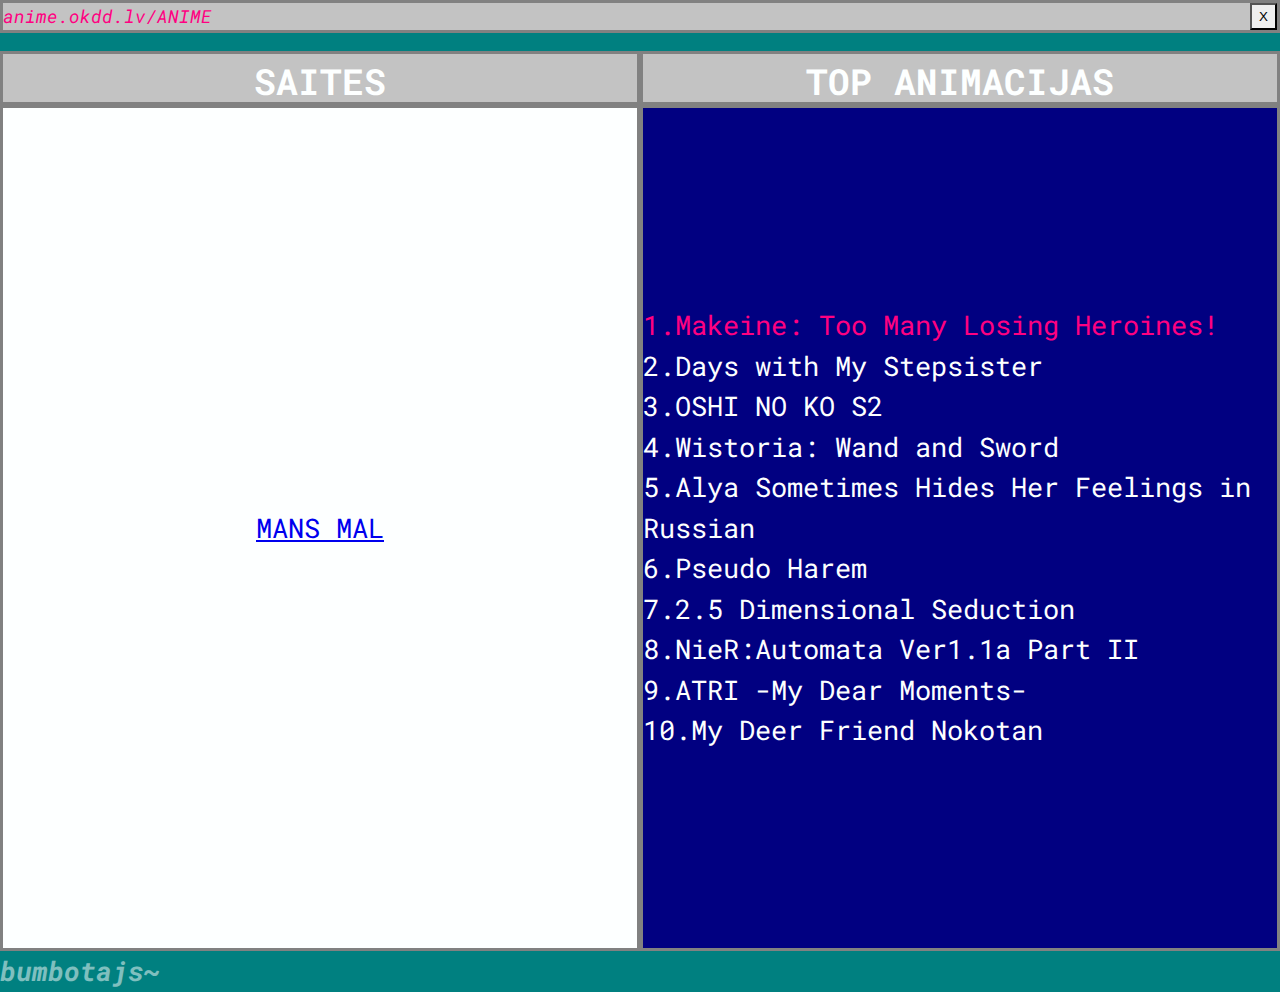
<file: anime.html>
<!doctype html>
<html>
  <head>
    <meta name="viewport" content="width=device-width,initial-scale=1" />
    <meta charset="utf-8" />
    <title>ANIME</title>

    <link rel="preconnect" href="https://fonts.googleapis.com" />
    <link rel="preconnect" href="https://fonts.gstatic.com" crossorigin />
    <link
      href="https://fonts.googleapis.com/css2?family=Roboto+Mono:ital,wght@0,100..700;1,100..700&display=swap"
      rel="stylesheet"
    />
    <link rel="stylesheet" href="style.css" />
  </head>
  <body>
    <div class="screen">
      <div class="container">
        <div class="navbar">
          <div class="navbar-text">
            <p class="accent-pink italic">anime.okdd.lv/ANIME</p>
          </div>
          <div class="navbar-buttons">
            <button onclick="window.location.href = 'index.html';">X</button>
          </div>
        </div>
        <div class="anime-main">
          <div class="anime-left">
            <h1>SAITES</h1>
            <div class="a-saites">
              <a href="https://myanimelist.net/profile/LielaisTetuks28"
                >MANS MAL</a
              >
            </div>
          </div>
          <div class="anime-right">
            <h1>TOP ANIMACIJAS</h1>
            <div class="top-animacijas">
              <div class="top-a-teksts">
                <p class="accent-pink">1.Makeine: Too Many Losing Heroines!</p>
                <p>2.Days with My Stepsister</p>
                <p>3.OSHI NO KO S2</p>
                <p>4.Wistoria: Wand and Sword</p>
                <p>5.Alya Sometimes Hides Her Feelings in Russian</p>
                <p>6.Pseudo Harem</p>
                <p>7.2.5 Dimensional Seduction</p>
                <p>8.NieR:Automata Ver1.1a Part II</p>
                <p>9.ATRI -My Dear Moments-</p>
                <p>10.My Deer Friend Nokotan</p>
              </div>
            </div>
          </div>
        </div>
      </div>
    </div>
    <div class="footer">
      <h2>bumbotajs~</h2>
    </div>
  </body>
</html>
</file>
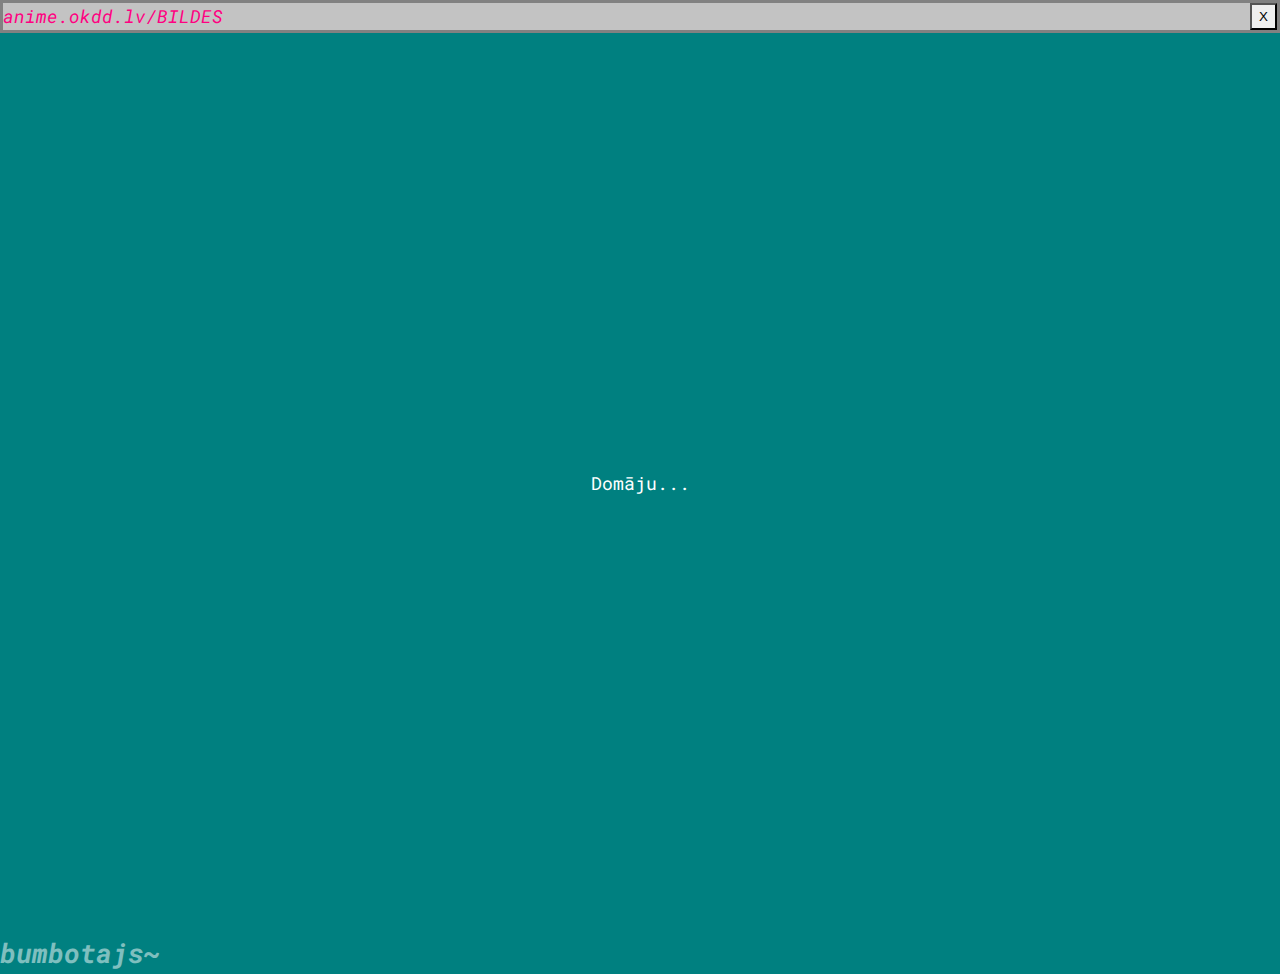
<file: bildes.html>
<!doctype html>
<html>
  <head>
    <meta name="viewport" content="width=device-width,initial-scale=1" />
    <meta charset="utf-8" />
    <title>BILDES</title>

    <link rel="preconnect" href="https://fonts.googleapis.com" />
    <link rel="preconnect" href="https://fonts.gstatic.com" crossorigin />
    <link
      href="https://fonts.googleapis.com/css2?family=Roboto+Mono:ital,wght@0,100..700;1,100..700&display=swap"
      rel="stylesheet"
    />
    <link rel="stylesheet" href="style.css" />
  </head>
  <body>
    <div class="screen">
      <div class="container">
        <div class="navbar">
          <div class="navbar-text">
            <p class="accent-pink italic">anime.okdd.lv/BILDES</p>
          </div>
          <div class="navbar-buttons">
            <button onclick="window.location.href = 'index.html';">X</button>
          </div>
        </div>
        <div class="misc-container">Domāju...</div>
      </div>
    </div>
    <div class="footer">
      <h2>bumbotajs~</h2>
    </div>
  </body>
</html>
</file>
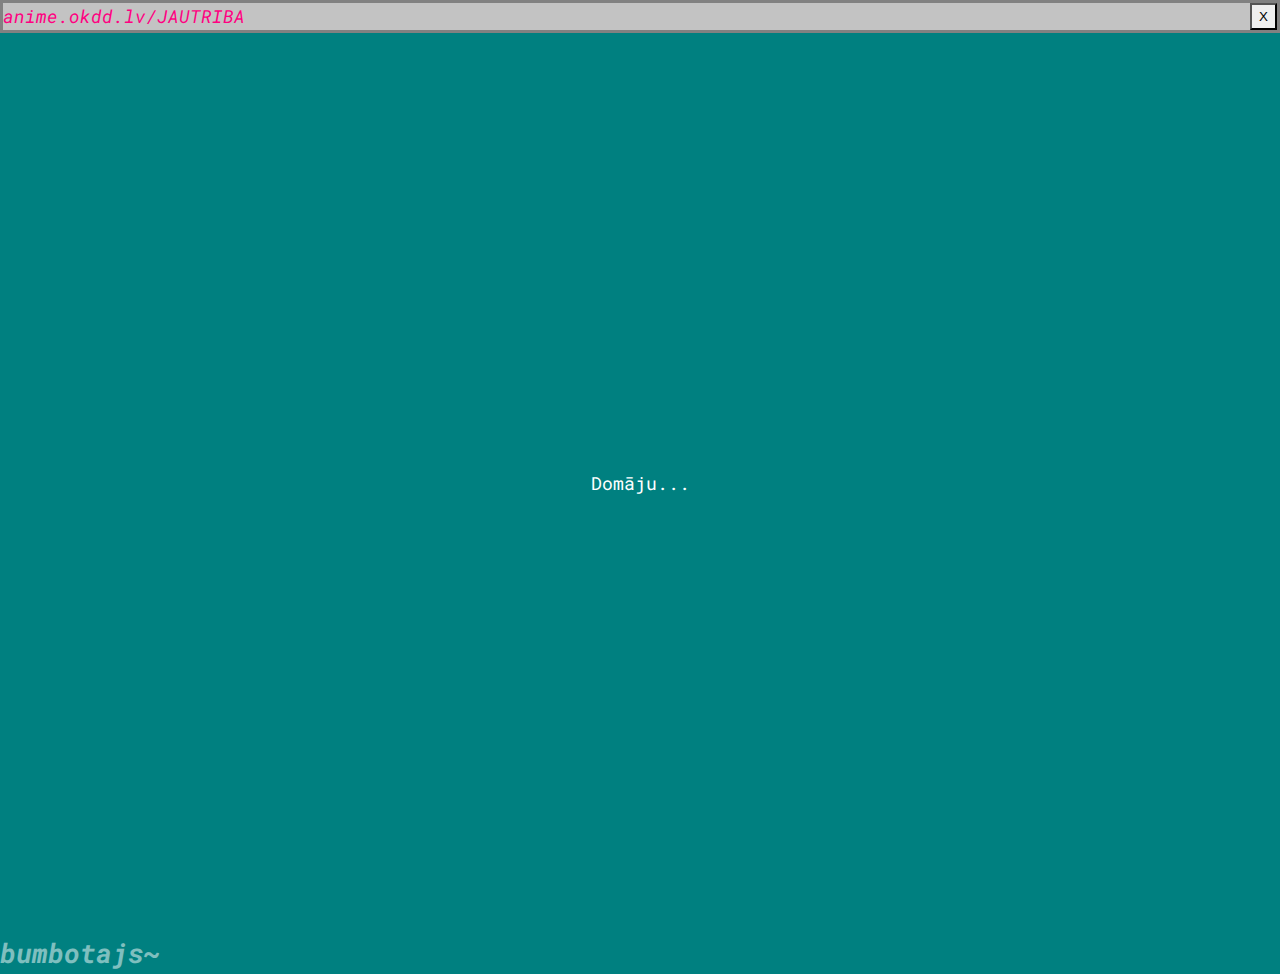
<file: jautriba.html>
<!doctype html>
<html>
  <head>
    <meta name="viewport" content="width=device-width,initial-scale=1" />
    <meta charset="utf-8" />
    <title>JAUTRIBA</title>

    <link rel="preconnect" href="https://fonts.googleapis.com" />
    <link rel="preconnect" href="https://fonts.gstatic.com" crossorigin />
    <link
      href="https://fonts.googleapis.com/css2?family=Roboto+Mono:ital,wght@0,100..700;1,100..700&display=swap"
      rel="stylesheet"
    />
    <link rel="stylesheet" href="style.css" />
  </head>
  <body>
    <div class="screen">
      <div class="container">
        <div class="navbar">
          <div class="navbar-text">
            <p class="accent-pink italic">anime.okdd.lv/JAUTRIBA</p>
          </div>
          <div class="navbar-buttons">
            <button onclick="window.location.href = 'index.html';">X</button>
          </div>
        </div>
        <div class="misc-container">Domāju...</div>
      </div>
    </div>
    <div class="footer">
      <h2>bumbotajs~</h2>
    </div>
  </body>
</html>
</file>
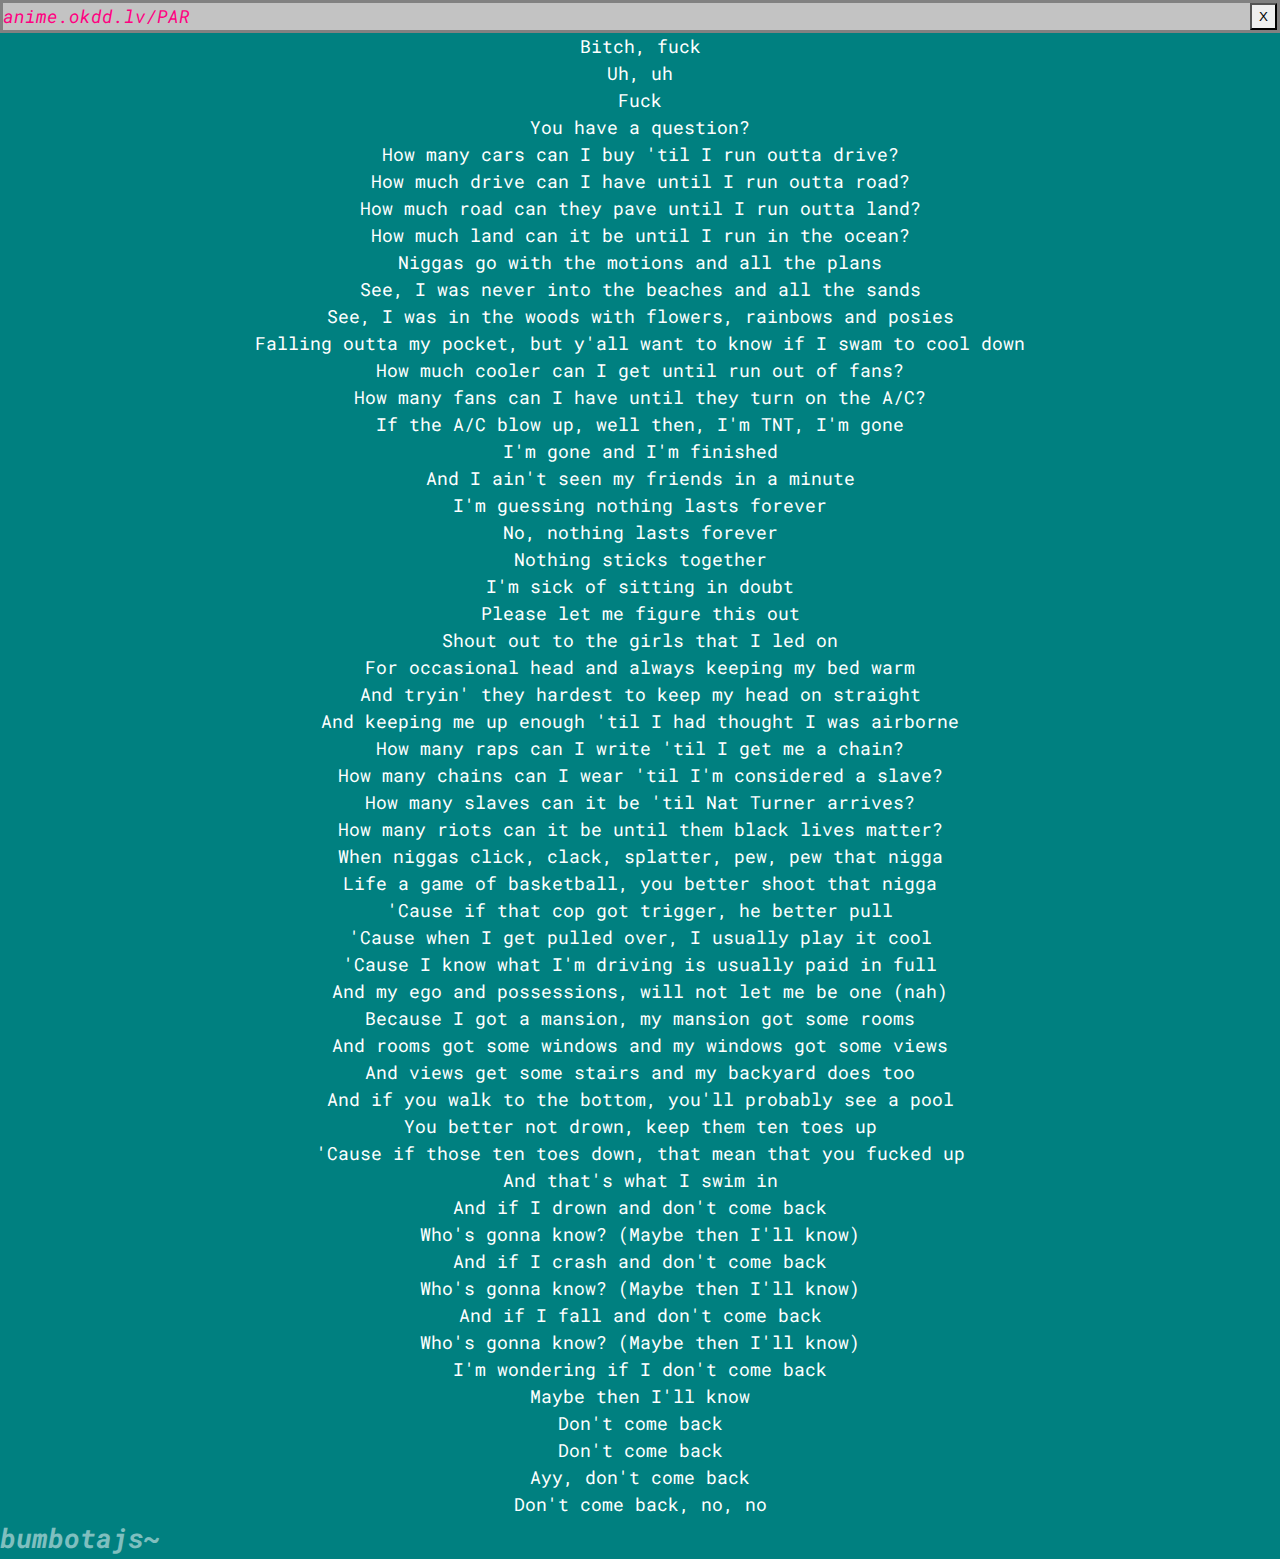
<file: par.html>
<!doctype html>
<html>
  <head>
    <meta name="viewport" content="width=device-width,initial-scale=1" />
    <meta charset="utf-8" />
    <title>PAR</title>

    <link rel="preconnect" href="https://fonts.googleapis.com" />
    <link rel="preconnect" href="https://fonts.gstatic.com" crossorigin />
    <link
      href="https://fonts.googleapis.com/css2?family=Roboto+Mono:ital,wght@0,100..700;1,100..700&display=swap"
      rel="stylesheet"
    />
    <link rel="stylesheet" href="style.css" />
  </head>
  <body>
    <div class="screen">
      <div class="container">
        <div class="navbar">
          <div class="navbar-text">
            <p class="accent-pink italic">anime.okdd.lv/PAR</p>
          </div>
          <div class="navbar-buttons">
            <button onclick="window.location.href = 'index.html';">X</button>
          </div>
        </div>
        <div class="par-content">
          <p>
            Bitch, fuck<br />
            Uh, uh<br />
            Fuck<br />
            You have a question?<br />
            How many cars can I buy 'til I run outta drive?<br />
            How much drive can I have until I run outta road?<br />
            How much road can they pave until I run outta land?<br />
            How much land can it be until I run in the ocean?<br />
            Niggas go with the motions and all the plans<br />
            See, I was never into the beaches and all the sands<br />
            See, I was in the woods with flowers, rainbows and posies<br />
            Falling outta my pocket, but y'all want to know if I swam to cool
            down<br />
            How much cooler can I get until run out of fans?<br />
            How many fans can I have until they turn on the A/C?<br />
            If the A/C blow up, well then, I'm TNT, I'm gone<br />
            I'm gone and I'm finished<br />
            And I ain't seen my friends in a minute<br />
            I'm guessing nothing lasts forever<br />
            No, nothing lasts forever<br />
            Nothing sticks together<br />
            I'm sick of sitting in doubt<br />
            Please let me figure this out<br />
            Shout out to the girls that I led on<br />
            For occasional head and always keeping my bed warm<br />
            And tryin' they hardest to keep my head on straight<br />
            And keeping me up enough 'til I had thought I was airborne<br />
            How many raps can I write 'til I get me a chain?<br />
            How many chains can I wear 'til I'm considered a slave?<br />
            How many slaves can it be 'til Nat Turner arrives?<br />
            How many riots can it be until them black lives matter?<br />
            When niggas click, clack, splatter, pew, pew that nigga<br />
            Life a game of basketball, you better shoot that nigga<br />
            'Cause if that cop got trigger, he better pull<br />
            'Cause when I get pulled over, I usually play it cool<br />
            'Cause I know what I'm driving is usually paid in full<br />
            And my ego and possessions, will not let me be one (nah)<br />
            Because I got a mansion, my mansion got some rooms<br />
            And rooms got some windows and my windows got some views<br />
            And views get some stairs and my backyard does too<br />
            And if you walk to the bottom, you'll probably see a pool<br />
            You better not drown, keep them ten toes up<br />
            'Cause if those ten toes down, that mean that you fucked up<br />
            And that's what I swim in<br />
            And if I drown and don't come back<br />
            Who's gonna know? (Maybe then I'll know)<br />
            And if I crash and don't come back<br />
            Who's gonna know? (Maybe then I'll know)<br />
            And if I fall and don't come back<br />
            Who's gonna know? (Maybe then I'll know)<br />
            I'm wondering if I don't come back<br />
            Maybe then I'll know<br />
            Don't come back<br />
            Don't come back<br />
            Ayy, don't come back<br />
            Don't come back, no, no<br />
          </p>
        </div>
      </div>
    </div>
    <div class="footer">
      <h2>bumbotajs~</h2>
    </div>
  </body>
</html>
</file>
<file: style.css>
*,
*::before,
*::after {
  box-sizing: border-box;
  margin: 0;
  padding: 0;
}

:root {
  font-size: 18px;
  --gray-accent: #818181;
  --light-gray-accent: #c3c3c3;
  --foreground: #fdffff;
  --accent-blue: #010081;
  --accent-pink: #ff0081;
  --accent-green: #008080;
  --background: #008080;
  --accent-red: #ff0000;

  --max-width: 2000px;
  --overflow-pad: 12rem;
}

::selection {
  color: var(--foreground);
  background: var(--accent-pink);
}

html {
  background-color: var(--background);
  color: var(--foreground);
  scroll-behavior: smooth;
}

body {
  font-family: "Roboto Mono", monospace;
  font-size: 1rem;
  line-height: 1.5;
  overflow-x: hidden;
}

button {
  border-radius: 0px;
  text-align: center;
  text-decoration: none;
  display: inline-block;
}

.container {
  width: 100%;
  height: fit-content;
}

.container > * {
  max-width: var(--max-width);
  width: 100%;
  margin: auto;
}

div.screen {
  min-height: 100vh;
  display: flex;
  position: relative;
}

div.landing {
  display: grid;
  height: 100vh;
  grid-template-rows: 7rem auto 1fr;
}

div.landing-top {
  box-sizing: border-box;
  display: grid;
  grid-template-columns: 1fr 40% 1fr;
  background-color: var(--light-gray-accent);
  border: solid 3px var(--gray-accent);
}

div.landing-main {
  display: flex;
  align-items: center;
  justify-content: space-evenly;
}

div.landing-main h1 {
  font-size: 10rem;
}

div.landing-scroll {
  background: rgb(255, 0, 129);
  background: linear-gradient(
    90deg,
    rgba(255, 0, 129, 1) 0%,
    rgba(129, 129, 129, 1) 100%
  );
  border: solid 3px var(--gray-accent);
  overflow: hidden;
  display: flex;
  align-items: center;
}

div.landing-scroll p {
  animation: RightScroll 60s infinite linear;
  text-wrap: nowrap;
}

@keyframes RightScroll {
  0% {
    transform: translate(30%, 0);
  }
  100% {
    transform: translate(-100%, 0);
  }
}

div.landing-text {
  display: flex;
  flex-direction: row;
  align-items: center;
  justify-content: space-evenly;
}

div.landing-text h1 {
  user-select: none;
  font-size: 3rem;
  background: url("https://upload.wikimedia.org/wikipedia/en/5/51/Igor_-_Tyler%2C_the_Creator.jpg") -11.5rem -4.5rem;
  background-clip: border-box;
  -webkit-text-fill-color: transparent;
  -webkit-background-clip: text;
  padding: 0.5rem;
  font-style: italic;
  text-transform: uppercase;
}

div.landing-buttons {
  display: flex;
  flex-direction: row;
  align-items: center;
  justify-content: space-evenly;
}

div.landing-buttons a {
  width: auto;
  height: 2rem;
  font-size: 120%;
}
div.landing-image {
  display: flex;
  flex-direction: row;
  align-items: center;
  justify-content: space-evenly;
}

div.landing-image img {
  width: 50%;
  height: 5rem;
}
div.footer {
  position: relative;
}

div.footer h2 {
  font-style: italic;
  opacity: 0.5;
  padding-right: 2rem;
}

div.navbar {
  display: grid;
  grid-template-columns: 1fr 20%;
  background-color: var(--light-gray-accent);
  border: solid 3px var(--gray-accent);
}

div.navbar-buttons {
  display: flex;
  align-items: center;
  justify-content: end;
}

div.navbar-buttons button {
  width: 1.5rem;
  height: 1.5rem;
}

div.par-content {
  display: grid;
  align-items: center;
  justify-content: center;
  min-height: 100vh;
}

div.par-content p {
  max-width: 50rem;
  text-align: center;
}
div.anime-right h1,
div.anime-left h1 {
  text-align: center;
  background-color: var(--light-gray-accent);
  border: solid 3px var(--gray-accent);
}

div.anime-main {
  margin-top: 1rem;
  display: grid;
  grid-template-columns: 1fr 1fr;
  min-height: 100vh;
}

div.anime-left {
  display: grid;
  grid-template-rows: 3rem 1fr;
}
div.anime-right {
  display: grid;
  grid-template-rows: 3rem 1fr;
}

div.top-animacijas {
  background-color: var(--accent-blue);
  border: solid 3px var(--gray-accent);
  display: flex;
  align-items: center;
  justify-content: center;
}

div.top-animacijas p {
  font-size: 1.5rem;
}

div.a-saites {
  background-color: var(--foreground);
  border: solid 3px var(--gray-accent);
  display: flex;
  align-items: center;
  justify-content: center;
  font-size: 1.5rem;
}

div.misc-container {
  min-height: 100vh;
  display: flex;
  align-items: center;
  justify-content: center;
}

div.top-a-teksts {
}

div.pazinojums {
  text-align: center;
  background-color: var(--accent-pink);
  border: solid 3px var(--gray-accent);
}

@media (max-width: 1660px) {
  div.landing-text h1 {
    user-select: none;
    font-size: 2rem;
  }

  div.landing-buttons a {
    width: 5rem;
    height: 2rem;
    font-size: 100%;
  }
}

@media (max-width: 1170px) {
  div.landing {
    display: grid;
    height: 100vh;
    grid-template-rows: 10rem 2rem 1fr;
  }

  div.anime-left h1,
  div.anime-right h1 {
    font-size: 1.5rem;
  }

  div.landing-text h1 {
    user-select: none;
    font-size: 1rem;
  }

  div.top-a-teksts p {
    font-size: 0.7rem;
  }

  div.par-content p {
    font-size: 0.7rem;
  }

  div.anime-main {
    grid-template-columns: 1fr;
  }

  div.landing-top {
    grid-template-columns: 1fr;
    height: fit-content;
  }

  div.landing-text h1 {
    user-select: none;
    font-size: 2rem;
  }

  div.landing-buttons {
    display: flex;
    flex-direction: row;
    align-items: center;
    justify-content: space-evenly;
  }

  div.landing-buttons a {
    width: auto;
    height: auto;
    font-size: 80%;
  }
  div.landing-image {
    display: flex;
    flex-direction: row;
    align-items: center;
    justify-content: space-evenly;
  }

  div.pazinojums {
    font-size: 0.7rem;
  }

  div.landing-main img {
    max-width: 20rem;
  }
}

.accent-gray {
  color: var(--gray-accent);
}

.accent-pink {
  color: var(--accent-pink);
}

.accent-blue {
  color: var(--accent-blue);
}

.accent-green {
  color: var(--accent-green);
}

.accent-light-gray {
  color: var(--light-gray-accent);
}

.italic {
  font-style: italic;
}
</file>
